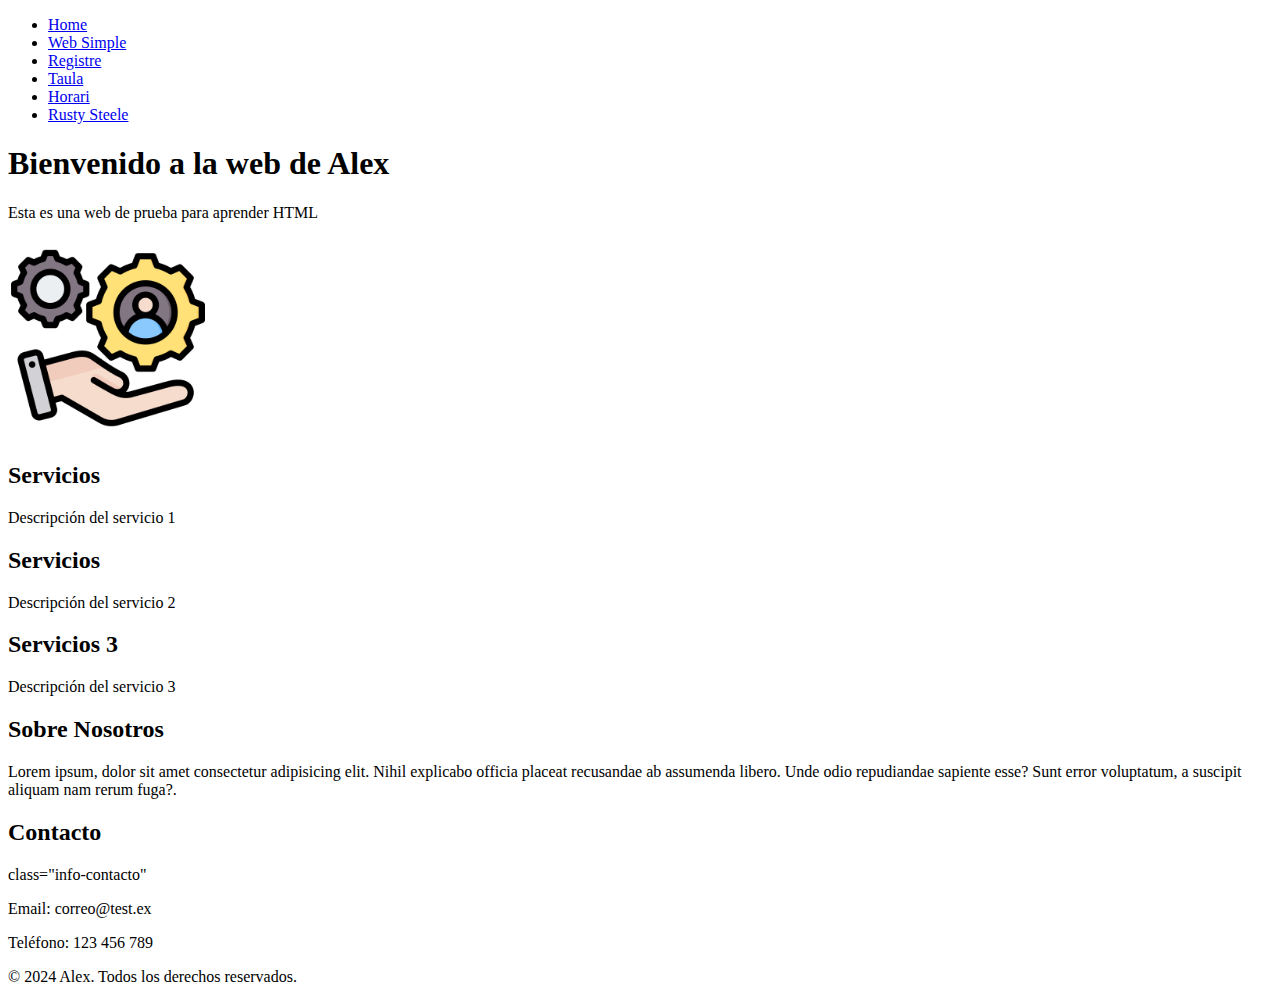
<file: index.html>
<!DOCTYPE html>
<html lang="es">
<head>
    <meta charset="UTF-8">
    <meta name="viewport" content="width=device-width, initial-scale=1.0">
    <title>Introducción html</title>
</head>
<body>
    <!-- CABECERA --> 
    <header>
        <nav>
            <ul>
                <li>
                 <a href="/">Home</a>
                </li>
                <li>
                <a href="simple.html">Web Simple</a>
                </li>
                <li>
                    <a href="registre.html">Registre</a>
                </li>
                <li>
                    <a href="exercici.html">Taula</a>
                     <li>
                    <a href="horari.html">Horari</a>
                </li>
                <li>
                    <a href="rusty.html">Rusty Steele</a>
                </li>
                </li>
                  </ul>
              </nav>
            </header>
    <!-- HERO O BIENVENIDA -->
    <section id="hero">
        <h1>Bienvenido a la web de Alex</h1>
        <p>Esta es una web de prueba para aprender HTML</p>

    </section>

    <!-- Sección de servicios -->
    <section id="servicios">
        <div class="servicio">
            <img src="img/9727444.png" height="200" srcset="img/9727444.png 1x, alt="Imagen Servicio 1"> 
            <h2>Servicios</h2>
            <p>Descripción del servicio 1</p>

        </div>
        <div class="servicio">
            <h2>Servicios</h2>
            <p>Descripción del servicio 2</p>
        </div>
        <div class="servicio">
            <h2>Servicios 3</h2>
            <p>Descripción del servicio 3</p>
            </div>
    </section>

    <!-- Sección sobre nosotros -->
    <section id="sobre-nosotros">
        <h2>Sobre Nosotros</h2>
        <p>Lorem ipsum, dolor sit amet consectetur adipisicing elit. Nihil explicabo officia placeat recusandae ab assumenda libero. Unde odio repudiandae sapiente esse? Sunt error voluptatum, a suscipit aliquam nam rerum fuga?.</p>
    </section>

    <!-- Contacto -->
    <section id="contacto">
        <h2>Contacto</h2>
        <div> class="info-contacto"
            <p>Email: correo@test.ex </p>
            <p>Teléfono: 123 456 789</p>
        </div>
    </section>

    <footer>
        <p>&copy; 2024 Alex. Todos los derechos reservados.</p>
    </footer>
</body>
</html>
</file>
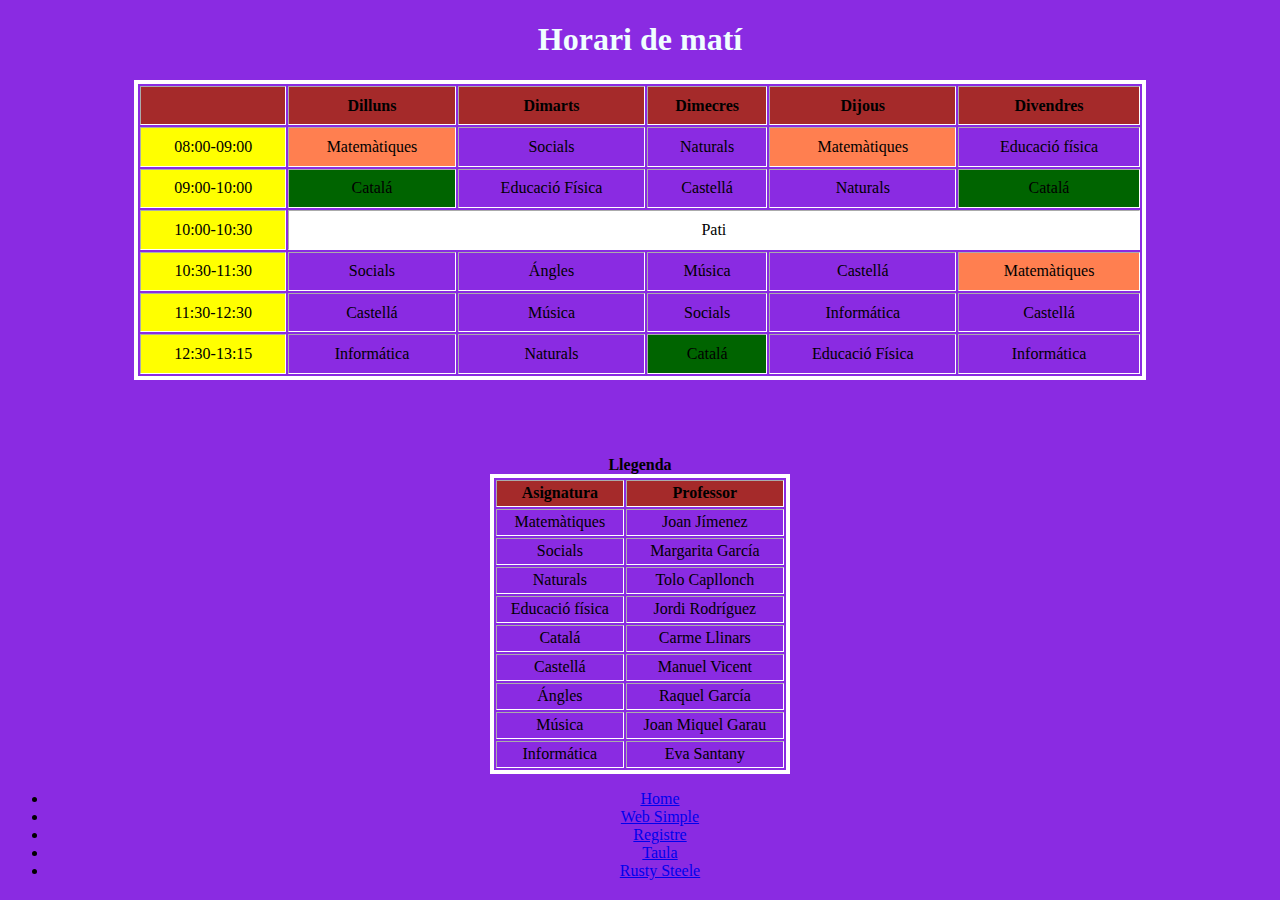
<file: horari.html>
<!DOCTYPE html>
<html lang="es">
<head>
    <meta charset="UTF-8">
    <meta name="viewport" content="width=device-width, initial-scale=1.0">
    <link rel="stylesheet" href="css/horari.css">
    <title>Horari de matí</title>

    <h1>Horari de matí</h1>
</head>
<body>
    
    
<table border="4"> 
        <tr>
            <th></th>
            <th>Dilluns</th>
            <th>Dimarts</th>
            <th>Dimecres</th>
        <th>Dijous</th>
        <th>Divendres</th>
        </tr>
    <tr>
        <td class="hora">08:00-09:00</td>
        <td class="Matemàtiques">Matemàtiques</td>
        <td class="Socials">Socials</td>
        <td class="Naturals">Naturals</td>
        <td class="Matemàtiques">Matemàtiques</td>
        <td class="EducacióFísica">Educació física</td>
    </tr>
    <tr>
        <td class="hora">09:00-10:00</td>
        <td class="Catalá">Catalá</td>
        <td class="EducacióFísica">Educació Física</td>
        <td class="Castellá">Castellá</td>
        <td class="Naturals">Naturals</td>
        <td class="Catalá">Catalá</td>
    </tr>
    <tr>
        <td class="hora">10:00-10:30</td>
        <td colspan="5" class="Pati">Pati</td>
        
    </tr>
    <tr>
        <td class="hora">10:30-11:30</td>
        <td class="Socials">Socials</td>
        <td class="Ángles">Ángles</td>
        <td class="Música">Música</td>
        <td class="Castellá">Castellá</td>
        <td class="Matemàtiques">Matemàtiques</td>
    </tr>
    <tr>
        <td class="hora">11:30-12:30</td>
        <td class="Castellá">Castellá</td>
        <td class="Música">Música</td>
        <td class="Socials">Socials</td>
        <td class="Informática">Informática</td>
        <td class="Castellá">Castellá</td>
    </tr>
    <td class="hora">12:30-13:15</td>
    <td class="Informática">Informática</td>
    <td class="Naturals">Naturals</td>
    <td class="Catalá">Catalá</td>
    <td class="EducacióFísica">Educació Física</td>
        <td class="Informática">Informática</td>
        </tr>
   </table>

   
<br><br>
    <table border="1" style="margin: 40px auto 0 auto; width: 300px;">
        <caption><strong>Llegenda</strong></caption>
        <tr>
            <th class="Asignatrua">Asignatura</th>
            <th class="Profesor">Professor</th>
        </tr>
        <tr>
            <td class="Assignatura">Matemàtiques</td>
            <td class="Professors">Joan Jímenez</td>
        </tr>
        <tr>
            <td class="Assignatura">Socials</td>
            <td class="Professors">Margarita García</td>
        </tr>
        <tr>
            <td class="Assignatura">Naturals</td>
            <td class="Professors">Tolo Capllonch</td>
        </tr>
        <tr>
            <td class="Assignatura">Educació física</td>
            <td class="Professors">Jordi Rodríguez</td>
        </tr>
        <tr>
            <td class="Assignatura">Catalá</td>
            <td class="Professors">Carme Llinars</td>
        </tr>
        <tr>
            <td class="Assignatura">Castellá</td>
            <td class="Professors">Manuel Vicent</td>
        </tr>
        <tr>
            <td class="Assignatura">Ángles</td>
            <td class="Professors">Raquel García</td>
        </tr>
        <tr>
            <td class="Assignatura">Música</td>
            <td class="Professors">Joan Miquel Garau</td>
        </tr>
        <tr>
            <td class="Assignatura">Informática</td>
            <td class="Professors">Eva Santany</td>
        </tr>
    </table>
 <!-- CABECERA --> 
    <header>
        <nav>
            <ul>
                <li>
                 <a href="/">Home</a>
                </li>
                <li>
                <a href="simple.html">Web Simple</a>
                </li>
                <li>
                    <a href="registre.html">Registre</a>
                </li>
                <li>
                    <a href="exercici.html">Taula</a>
                       <li>
                    <a href="rusty.html">Rusty Steele</a>
                </li>
                </li>
                  </ul>
              </nav>





</body>


</html>
</file>
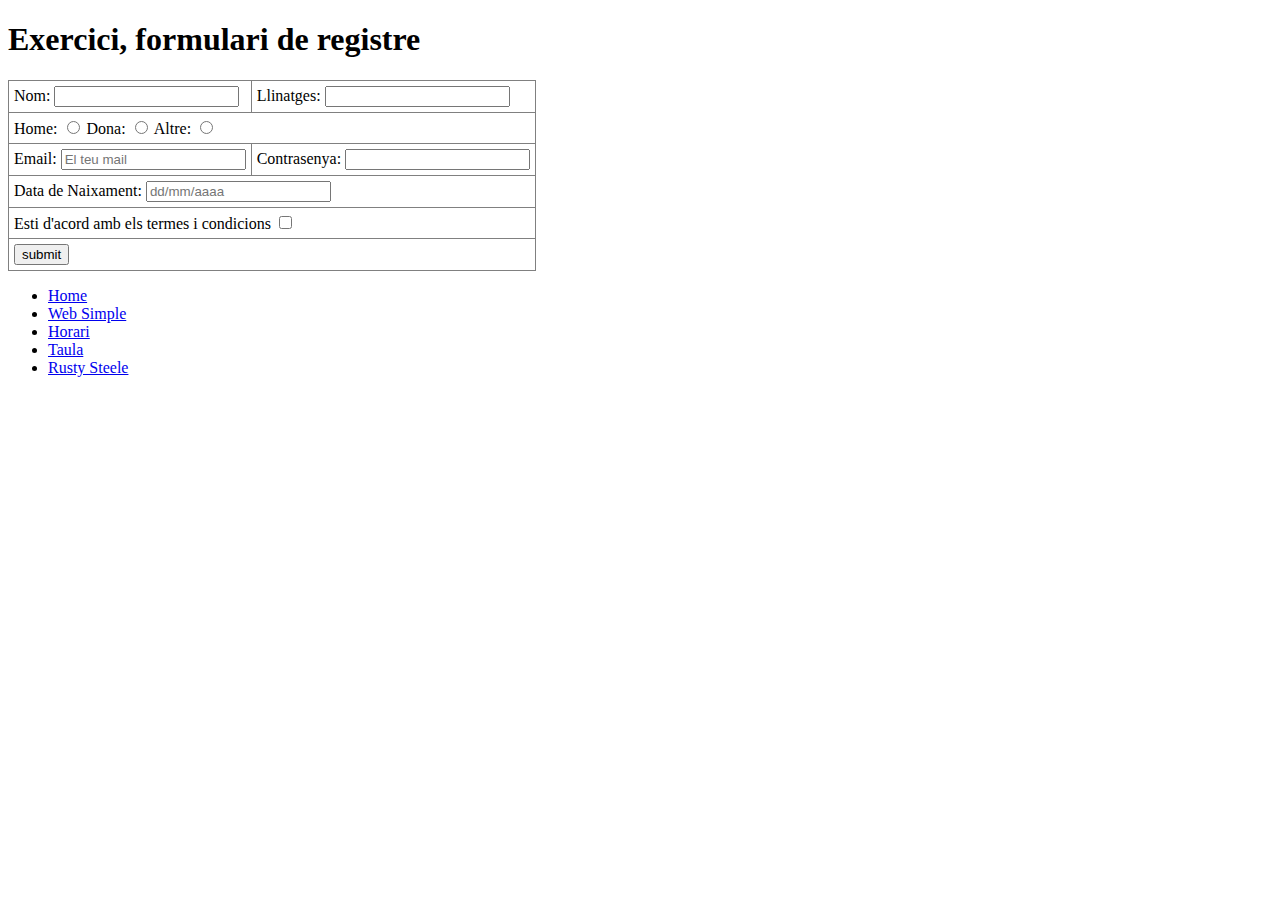
<file: registre.html>
<!DOCTYPE html>
<html lang="en">
<head>
    <meta charset="UTF-8">
    <meta name="viewport" content="width=device-width, initial-scale=1.0">
    <title>Document</title>
</head>
<body>
    
</body>
</html>

<h1>Exercici, formulari de registre</h1>
<form action="/ruta-on-enviar-dades" method="post">
        
        <table border="1" cellpadding="5" style="border-collapse: collapse;">

            <tr> <!--tr*"numero">td*"numero"(Comand per fer una taula lateral)-->
                <td>
                    <label for="nom">Nom:</label>
                    <input type="text" id="nom" name="nom">
                </td>
                <td>
                    <label for="llinatges">Llinatges:</label>
                    <input type="text" id="llinatges" name="llinatges">
                </td>
            </tr>

            <tr>
                <td colspan="2"> <!--colspan: És un atribut que significa "column span" (expansió de columna). Indica al navegador quantes columnes ha d'ocupar aquesta cel·la.)-->
                    <label>Home:</label>
                    <input type="radio" id="home" name="genere" value="home">
                    
                    <label>Dona:</label>
                    <input type="radio" id="dona" name="genere" value="dona">
                    
                    <label>Altre:</label>
                    <input type="radio" id="altre" name="genere" value="altre">
                </td>
            </tr>

            <tr>
                <td>
                    <label for="email">Email:</label>
                    <input type="email" id="email" name="email" placeholder="El teu mail">
                </td>
                <td>
                    <label for="contrasenya">Contrasenya:</label>
                    <input type="password" id="contrasenya" name="contrasenya">
                </td>
            </tr>

            <tr>
                <td colspan="2">
                    <label for="data_naixament">Data de Naixament:</label>
                    <input type="text" id="data_naixament" name="data_naixament" placeholder="dd/mm/aaaa">
                </td>
            </tr>

            <tr>
                <td colspan="2">
                    <label for="termes">Esti d'acord amb els termes i condicions</label>
                    <input type="checkbox" id="termes" name="termes">
                </td>
            </tr>

            <tr>
                <td colspan="2">
                    <input type="submit" value="submit">
                </td>
            </tr>
        </table>
        </form>

         <!-- CABECERA --> 
    <header>
        <nav>
            <ul>
                <li>
                 <a href="/">Home</a>
                </li>
                <li>
                <a href="simple.html">Web Simple</a>
                </li>
                <li>
                    <a href="horari.html">Horari</a>
                </li>
                <li>
                    <a href="exercici.html">Taula</a>
                     <li>
                    <a href="rusty.html">Rusty Steele</a>
                </li>
                </li>
                  </ul>
              </nav>

</body>
</html>
</file>
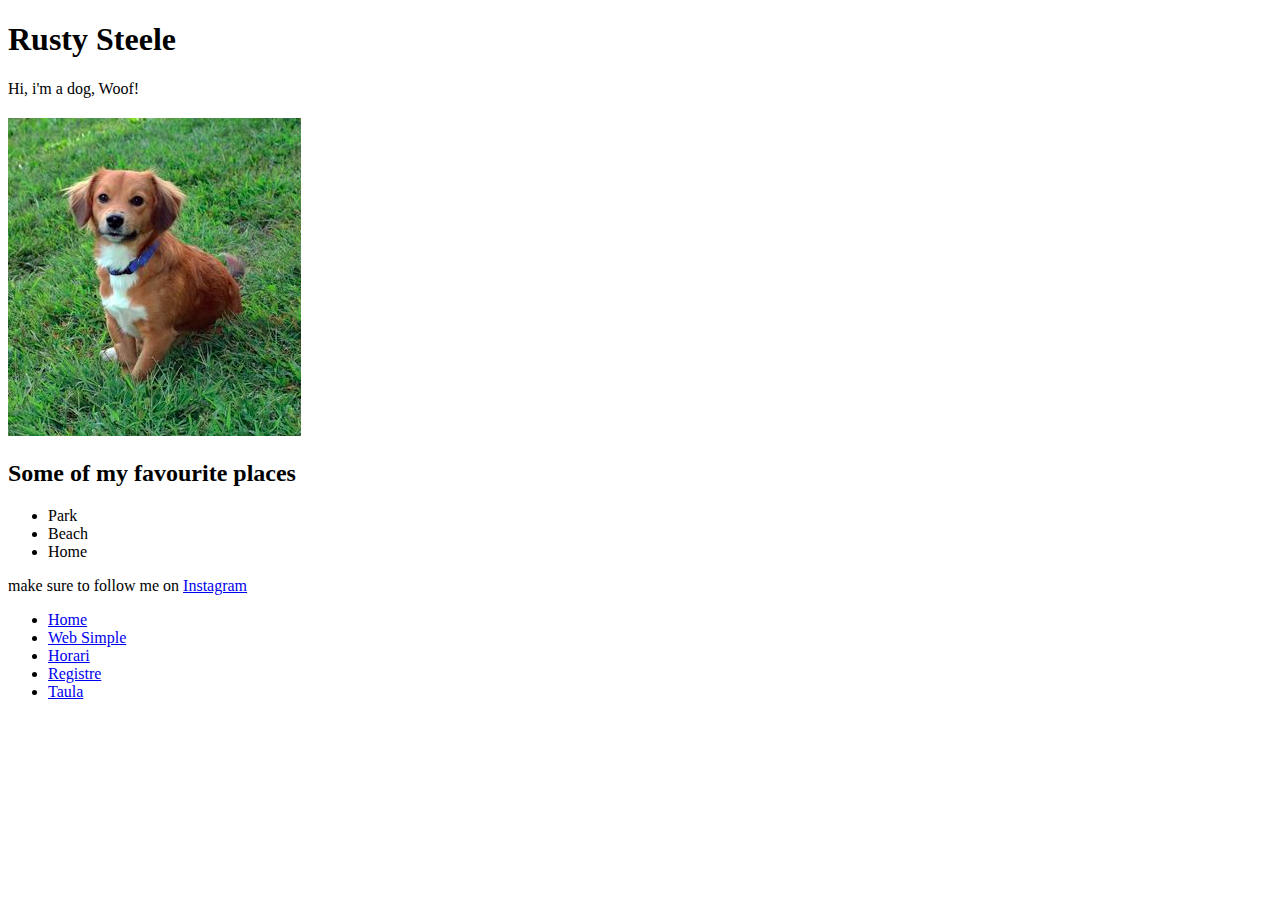
<file: rusty.html>
<!DOCTYPE html>
<html lang="es">
<head>
    <meta charset="UTF-8">
    <meta name="viewport" content="width=device-width, initial-scale=1.0">
    <title>Rusty Steele</title>
</head>
<body>
    <h1>Rusty Steele</h1>
    <p>Hi, i'm a dog, Woof!</p>
    <img src="img/Gos.png" alt="">
    <h2>Some of my favourite places</h2>
    <ul>
        <li>Park</li>
        <li>Beach</li>
        <li>Home</li>
    </ul>
    <p>make sure to follow me on <a href="index.html">Instagram</a></p>

    </head>
<body>
  <header>
        <nav>
            <ul>
                <li>
                 <a href="/">Home</a>
                </li>
                <li>
                <a href="simple.html">Web Simple</a>
                 <li>
                    <a href="horari.html">Horari</a>
                    <li>
                    <a href="registre.html">Registre</a>
                    <li>
                    <a href="exercici.html">Taula</a>
                    
                </li>
                </li>
                </li>
                </li>
                  </ul>
              </nav>
            </header>



</body>
</html>
</file>
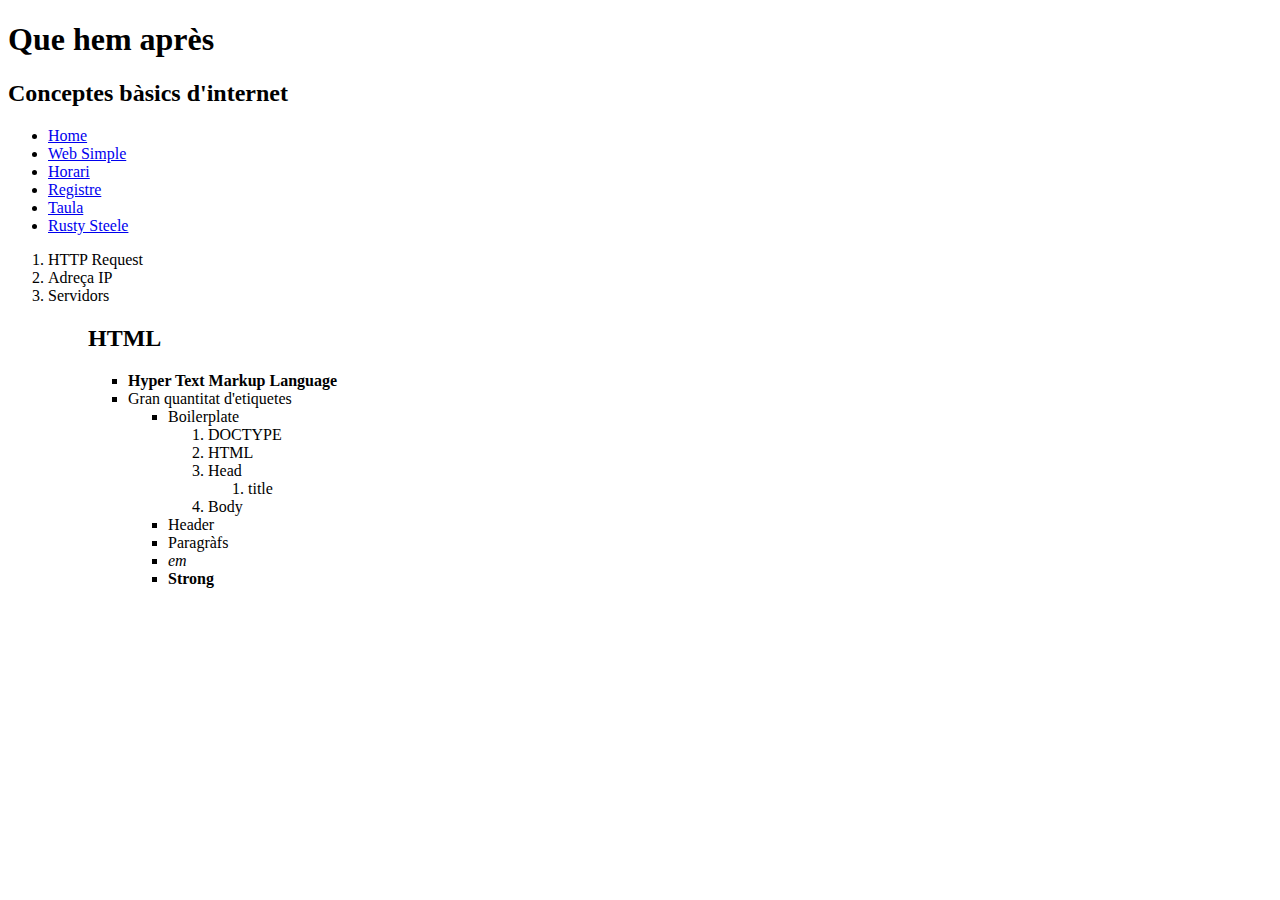
<file: simple.html>
<!DOCTYPE html>
<html lang="es">
<head>
    <meta charset="UTF-8">
    <meta name="viewport" content="width=device-width, initial-scale=1.0">
    <title>Que hem après</title>
    <h1>Que hem après</h1>
<h2>Conceptes bàsics d'internet</h2>
</head>
<body>
  <header>
        <nav>
            <ul>
                <li>
                 <a href="/">Home</a>
                </li>
                <li>
                <a href="simple.html">Web Simple</a>
                 <li>
                    <a href="horari.html">Horari</a>
                    <li>
                    <a href="registre.html">Registre</a>
                    <li>
                    <a href="exercici.html">Taula</a>
                       <li>
                    <a href="rusty.html">Rusty Steele</a>
                </li>
                </li>
                </li>
                </li>
                </li>
                  </ul>
              </nav>
            </header>
  <ol> 
<li>HTTP Request</li>
<li>Adreça IP</li>
<li>Servidors</li>
<ol>


  <h2>HTML</h2>
   <ul>
        <li><strong>Hyper Text Markup Language</strong></li>
        <li>Gran quantitat d'etiquetes</li>
  <ul>  
      <li>Boilerplate
      <ol>
        <li>DOCTYPE</li>
        <li>HTML</li>
        <li>Head</li>
      <ol>
        <li>title</li>
      </ol>
      </li>
      <li>Body</li>
       </ol>
       <li>Header</li>
       <li>Paragràfs</li>
       <li><em>em</em></li>
       <li><strong>Strong</strong></li>
  </ul>  
</body>
</html>
</file>
<file: css/horari.css>
body{ text-align: center;
    background-color: blueviolet;
}

th{
    background-color: brown;
}

table{
    text-align: center;
    margin: 0 auto;
    width: 80%;
    border: 4px solid white;
    height: 300px;
}

h1{
    color: azure;}

.hora{
    background-color: yellow;
}
    

  

.Matemàtiques{
    background-color: coral;
}
.Catalá{
    background-color: darkgreen;
}

    .Pati{
        background-color: white;
    }
</file>
